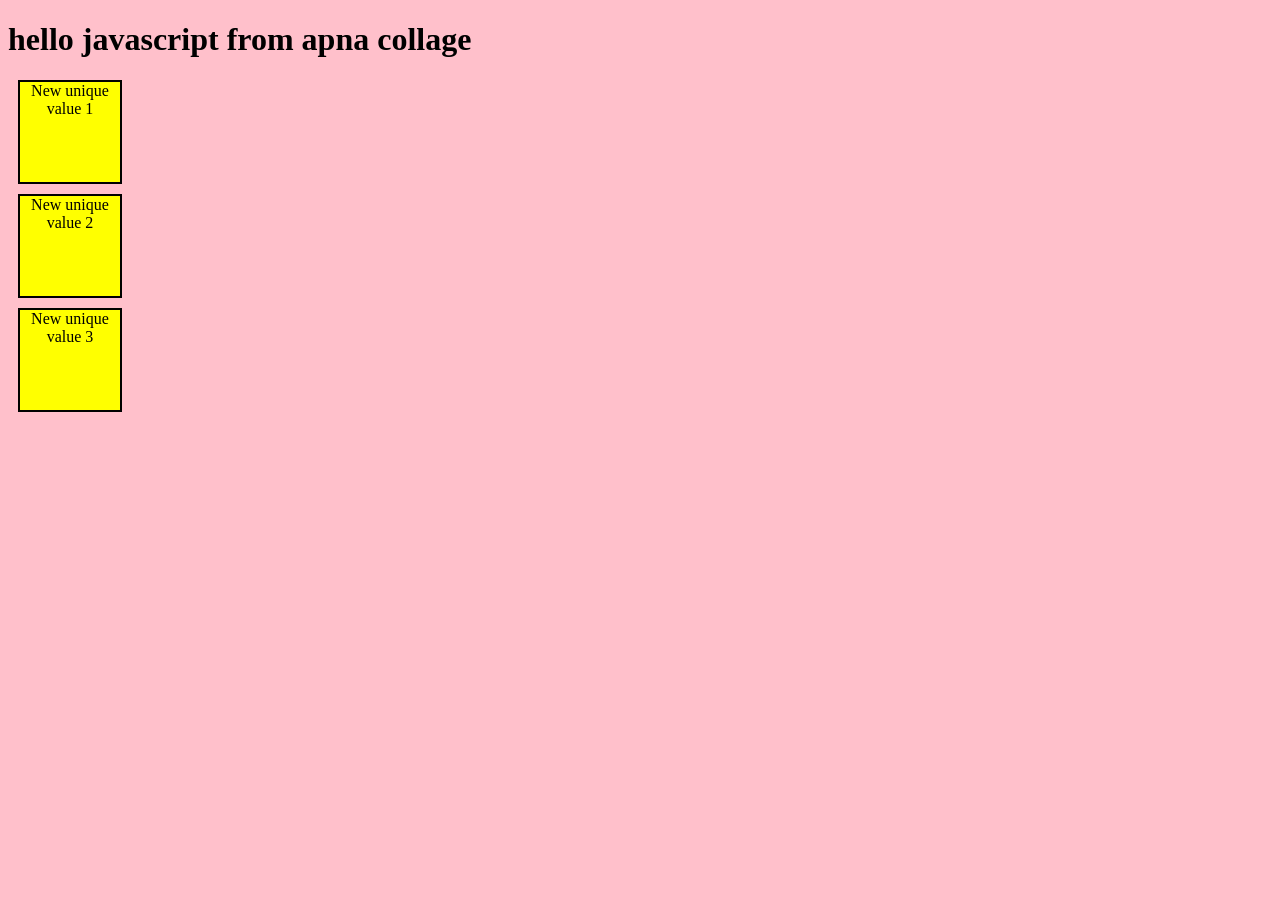
<file: JAVASCRIPT/Basic.html>
<!DOCTYPE html>
<html>
    <head>
        <title>Js Dom</title>
        <link rel="stylesheet" href="style.css">
    </head>
    <body>
<!--         
        <div>
            <h1>fruits</h1>
            <ul>
                <li>Mango</li>
                <li>banane</li>
                <li>apfel</li>
            </ul>
        </div> -->

        <!-- <div>abcd
            <div></div>
            <p>a</p>
            <h2>b</h2>
        </div>

        <h1 id="hello" >JAVASCRIPT DOM (Documents Objects Model) </h1> <hr>

        <p class="class-1"> hello this is zaman </p>
        <p class="class-2" >Lets learn about dom </p> <hr>

        <h2 class="class-3">Apna collage</h2>

        <button class="btn-1">Click me</button>
        <br> <br>
        <button id="btn-2">login me</button>
        -->
        <h1>hello javascript</h1>

        <div class="box">box1</div>
        <div class="box">box2</div>
        <div class="box">box3</div>
        <script src="basic.js"></script> 
    </body>
</html>
</file>
<file: JAVASCRIPT/style.css>
body {
    background-color: pink;
}
/* h1 {
    background-color:yellow;
    font-size:50px;
}
p {
    font-size:30px;
    color:blue;
}
button {
    background-color: blue;
    color:white;
} */
 .box {
    width:100px;
    height:100px;
    background-color:yellow;
    border:2px solid black;
    text-align: center;
    margin:10px;
 }
</file>
